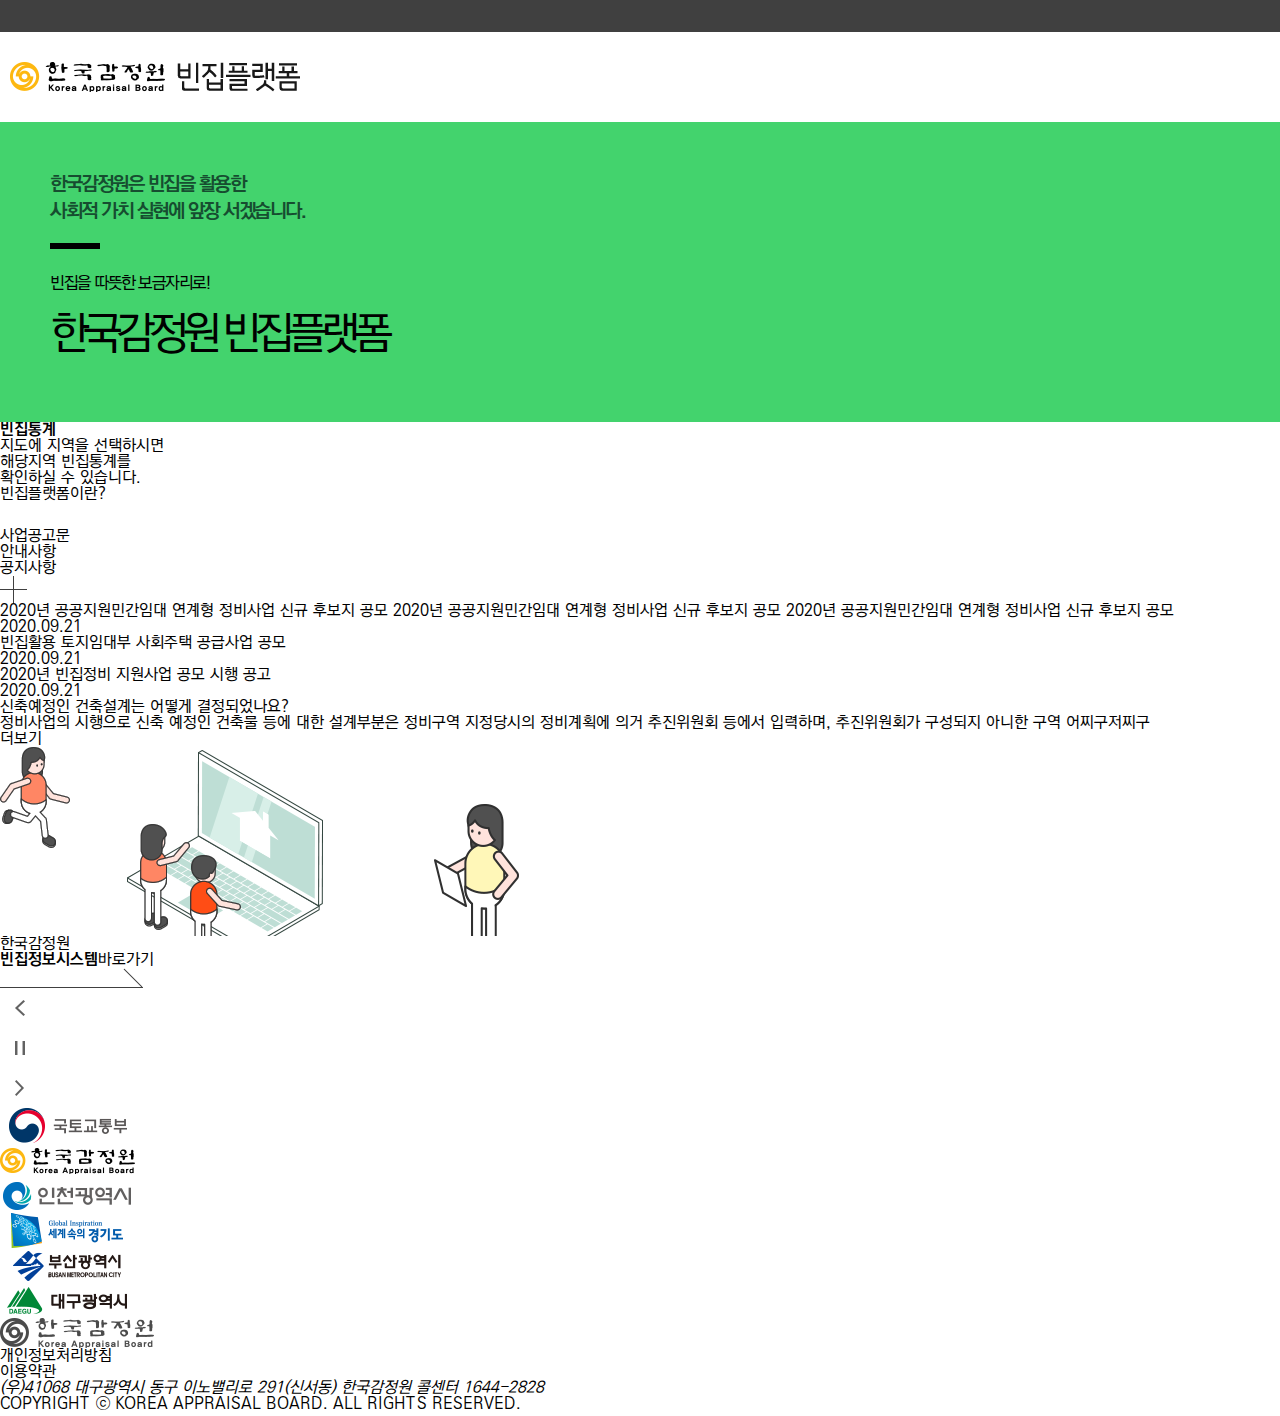
<file: config/test.html>
<!DOCTYPE html>
<html lang="ko">

<head>
    <meta charset="UTF-8">
    <meta name="viewport" content="width=device-width, initial-scale=1.0">
    <title>한국감정원 빈집플랫폼 연습</title>
    <link rel="stylesheet" href="../assets/css/reset.css">
    <link rel="stylesheet" href="../assets/css/test.css">
    <script src="https://code.jquery.com/jquery-3.5.1.min.js"></script>
</head>

<body>
    <header id="header">
        
        <div class="quick">
            <ul>
                <li>
                    <a href="#link">
                        <img src="../assets/images/login.png" alt="로그인">
                        로그인
                    </a>
                </li>
                
                <li>
                    <a href="#link">
                        회원가입
                    </a>
                </li>

                <li>
                    <a href="#link">
                        빈집정보시스템
                    </a>
                </li>
            </ul>
        </div>

        <div class="header__container">
            <h1 class="logo">
                <a href="#link">한국감정원 빈집플랫폼 로고</a>
            </h1>

            <ul class="wrap__gnb">
                <li>
                    <a href="#link">빈집플랫폼 소개</a>
                    <ul class="wrap__lnb--intro">
                        <li>빈집플랫폼 소개</li>
                        <li>구성체계</li>
                        <li>사업 신청절차</li>
                        <li>조직 및 연락처</li>
                        <li>빈집정비사업 개요</li>
                        <li>ICT기반의<br>빈집정보시스템 구축</li>
                        <li>빈집실태조사</li>
                        <li>빈집정비계획수립</li>
                    </ul>
                </li>

                <li>
                    <a href="#link">빈집플랫폼 통계</a>
                    <ul class="wrap__lnb--intro">
                        <li>빈집추정 통계</li>
                        <li>빈집 통계</li>
                        <li>빈집플랫폼 통계</li>
                    </ul>
                </li>

                <li>
                    <a href="#link">빈집 검색/신청</a>
                    <ul class="wrap__lnb--intro">
                        <li>빈집검색</li>
                        <li>빈집신청</li>
                    </ul>
                </li>

                <li>
                    <a href="#link">My 빈집 조회</a>
                    <ul class="wrap__lnb--intro">
                        <li>My 빈집조회</li>
                    </ul>
                </li>

                <li>
                    <a href="#link">알림마당</a>
                    <ul class="wrap__lnb--intro">
                        <li>공지사항</li>
                        <li>사업공고문</li>
                        <li>안내사항</li>
                        <li>FAQ</li>
                        <li>고시공고</li>
                    </ul>
                </li>
            </ul>

            <a href="#link" class="wrap__menu">
                <div class="wrap__menu--container">
                    <span class="top">
                        <em class="sr-only">탑라인</em>
                    </span>
                    <span class="mid">
                        <em class="sr-only">중간라인</em>
                    </span>
                    <span class="bottom">
                        <em class="sr-only">바텀라인</em>
                    </span>
                </div>
            </a>
        </div>
    </header>

    <div id="mainCon" class="main">
        <div class="mainLeft">
            <div class="main__text">
                <div class="main__text--content">
                    <p>한국감정원은 빈집을 활용한<br>사회적 가치 실현에 앞장 서겠습니다.</p>
                    <p>빈집을 따뜻한 보금자리로!</p>
                    <h2>한국감정원 빈집플랫폼</h2>
                </div>
            </div>
            <div class="main__map">
                <div class="main__map--text">
                    <div class="main__map--wrap">
                        <h2>빈집통계</h2>
                        <p>지도에 지역을 선택하시면<br>해당지역 빈집통계를<br>확인하실 수 있습니다.</p>
                    </div>
                </div>
            </div>
        </div>

        <div class="mainRight">
            <div class="main__banner">
                <div class="main__banner--img">
                    <a href="#link">
                        <p>빈집플랫폼이란?</p>
                        <img src="../assets/images/visual-arrow.png" alt="빈집플랫폼설명">
                    </a>
                </div>
            </div>

            <div class="main__notice">
                <div class="main__notice--table">
                    <ul class="main__notice--title">
                        <li>
                            <a href="#link">사업공고문</a>
                        </li>
                        <li>
                            <a href="#link">안내사항</a>
                        </li>
                        <li>
                            <a href="#link">공지사항</a>
                        </li>
                    </ul>

                    <a href="#link"><img src="../assets/images/main-plus.png"></a>

                    <ul class="main__notice--sub">
                            <li>
                                <a href="#link">2020년 공공지원민간임대 연계형 정비사업 신규 후보지 공모 2020년 공공지원민간임대 연계형 정비사업 신규 후보지 공모 2020년 공공지원민간임대 연계형 정비사업 신규 후보지 공모</a>
                                <span>2020.09.21</span>
                            </li>
                        
                            <li>
                                <a href="#link">빈집활용 토지임대부 사회주택 공급사업 공모</a>
                                <span>2020.09.21</span>
                            </li>
                        
                            <li>
                                <a href="#link">2020년 빈집정비 지원사업 공모 시행 공고</a>
                                <span>2020.09.21</span>
                            </li>
                    </ul>
                </div>
            </div>

            <div class="main__FAQ">
                <dl>
                    <dt>신축예정인 건축설계는 어떻게 결정되었나요?</dt>
                    <dd><span>정비사업의 시행으로 신축 예정인 건축물 등에 대한 설계부분은 정비구역 지정당시의
                    정비계획에 의거 추진위원회 등에서 입력하며, 추진위원회가 구성되지 아니한 구역 어찌구저찌구</span></dd>
                </dl>
                <a href="#link">더보기</a>
            </div>
        </div>

    </div>

    <div class="mainLink">
        <img src="../assets/images/go-img.png" alt="바로가기 이미지" class="mainLink__banner">

        <a href="#link" class="mainLink__banner--link">
            <span>한국감정원</span>
            <p><b>빈집정보시스템</b>바로가기</p>
            
            <img src="../assets/images/go-arrow.png" alt="한국감정원 빈집정보시스템 바로가기">
        </a>
    </div>

    <div class="mainCompany">
        <div class="mainCompany__inner">
            <ul class="mainCompany__inner--arrow">
                <li><img src="../assets/images/org-l.png" alt="좌측클릭"></li>
                <li><img src="../assets/images/org-s.png" alt=""></li>
                <li><img src="../assets/images/org-r.png" alt="우측클릭"></li>
            </ul>
            <ul class="mainCompany__inner--area">
                <li><img src="../assets/images/org-1.png" alt="국토교통부"></li>
                <li><img src="../assets/images/org-2.png" alt="한국감정원"></li>
                <li><img src="../assets/images/org-3.png" alt="인천광역시"></li>
                <li><img src="../assets/images/org-4.png" alt="세계속의경기도"></li>
                <li><img src="../assets/images/org-5.png" alt="부산광역시"></li>
                <li><img src="../assets/images/org-6.png" alt="대구광역시"></li>
            </ul>
        </div>
    </div>
    
    <footer id="footer">
        <div class="mainFooter">
            <h2><img src="../assets/images/f-logo.png" alt="한국감정원로고"></h2>
            <div class="mainFooter__title">
                <ul class="mainFooter__text">
                    <li><a>개인정보처리방침</a></li>
                    <li><a>이용약관</a></li>
                </ul>

                <address class="mainFooter__text--address">
                    <span>(우)41068 대구광역시 동구 이노밸리로 291(신서동)</span>
                    <span>한국감정원 콜센터 1644-2828</span>
                </address>

                <p>COPYRIGHT ⓒ KOREA APPRAISAL BOARD. ALL RIGHTS RESERVED.</p>
            </div>
            
        </div>
    </footer>
</body>

</html>
</file>
<file: assets/css/test.css>
*{
    font-family:'kopub', sans-serif; 
    color:#000; 
    margin:0; 
    padding:0; 
    border:0; 
    box-sizing:border-box;
    line-height:1;
}   

html, body, div, span, applet, object, iframe,
h1, h2, h3, h4, h5, h6, p, blockquote, pre,
a, abbr, acronym, address, big, cite, code,
del, dfn, em, img, ins, kbd, q, s, samp,
small, strike, strong, sub, sup, tt, var,
b, u, i, center,
dl, dt, dd, ol, ul, li,
fieldset, form, label, legend,
table, caption, tbody, tfoot, thead, tr, th, td,
article, aside, canvas, details, embed, 
figure, figcaption, footer, header, hgroup, 
menu, nav, output, ruby, section, summary,
time, mark, audio, video {
	margin: 0;
	padding: 0;
	border: 0;
	font-size: 16px;
	vertical-align: middle;
}
article, aside, details, figcaption, figure, 
footer, header, hgroup, menu, nav, section{
	display: block;
}

body {
    line-height: 1;
    position:relative;
    margin:0;
    padding:0;
    max-width: 640px;
}

ol, ul {
    list-style: none;
    font-size:0;
}
blockquote, q {
	quotes: none;
}
blockquote:before, blockquote:after,
q:before, q:after {
	content: '';
	content: none;
}
em{
    font-style:normal;
}
table {
    width:100%;
	border-collapse: collapse;
	border-spacing: 0;
}
a {
    color:#000;
    display:block;
    text-decoration: none;
    cursor:pointer;
}
a:hover, a:active {
    text-decoration: none
    ;}

select {
    border-radius: 0;
    -webkit-border-radius:0;
    appearance: none;
    -webkit-appearance: none;
    -moz-appearance: none;
}
select option{
    font-size: inherit; color: inherit;
}

/* 네이티브 화살표 숨기기 */
select::-ms-expand {
    display: none;
}

select:focus::-ms-value{background-color:#fff; color:#000;}

/* Base */
[role="button"],
input[type="submit"],
input[type="reset"],
input[type="button"],
button {
    -webkit-box-sizing: content-box;
    -moz-box-sizing: content-box;
    box-sizing: content-box;
}

/* Reset `button` and button-style `input` default styles */
input[type="submit"],
input[type="reset"],
input[type="button"]{
    background: none;
    border: 0;
    color: inherit;
    font: inherit;
    line-height: normal;
    overflow: visible;
    padding: 0;
    -webkit-appearance: button; /* for input */
    -webkit-user-select: none; /* for button */
    -moz-user-select: none;
    -ms-user-select: none;
    cursor:pointer;
}

button {
    border: 0;
    overflow: visible;
    -webkit-appearance: button; /* for input */
    -webkit-user-select: none; /* for button */
    -moz-user-select: none;
    -ms-user-select: none;
    cursor:pointer;
}

input::-moz-focus-inner,
button::-moz-focus-inner {
    border: 0;
    padding: 0;
}

input:-webkit-autofill,
input:-internal-autofill-selected{
	-webkit-box-shadow:0 0 0 30px #ffffff inset;
	-webkit-text-fill-color:#000000;
}

input::placeholder{color:#8d7272; font-size:15px;}
input:-ms-input-placeholder{color:#8d7272; font-size:15px;}
input::-webkit-input-placeholder{color:#8d7272; font-size:15px;}
input:-moz-input-placeholder{color:#8d7272; font-size:15px;}
input::-moz-input-placeholder{color:#8d7272; font-size:15px;}


/* 기본 css */
.sr-only {
    position:absolute; 
    left:-10000px; 
    top:auto; 
    width:1px; 
    height:1px; 
    overflow:hidden;
}

#header .quick{background: #404040; width: 100%; height: 32px;}
#header .quick ul{float: right; font-size: 0;}
#header .quick ul li{display: inline-block; border-left: 1px solid #575757; position: relative; overflow: hidden;}
#header .quick ul li a{display: block; padding: 0 15px; text-align: center; line-height: 32px; color: #fff; font-size: 13px; letter-spacing: -1.3px;}
#header .quick ul li a img{padding-right: 6px;}

.header__container{position: relative; background: #fff; height: 90px; line-height: 90px;}
.header__container .logo{background: url(../images/logo.png) no-repeat 0 50%; margin-left: 10px; width: 290px; height: 90px;}
.header__container .logo a{font-size: 0; position: absolute; left: 0; top: 0;}

.header__container .wrap__gnb li{display: none;}

.header__container .wrap__menu{float: right; right: 0; top: 0; background: #43d46d; z-index: 99; width: 70px; height: 90px; position: absolute; border-bottom: 1px solid #e3e3e3;}
.wrap__menu span{display: block; width: 18px; height: 2px; background: #fff; margin-bottom: 10px;}
.wrap__menu--container{position: absolute; top: 31px; left: 26px;}
    
#mainCon{font-size: 0; clear: both; overflow: hidden;}    
.main__text{width: 100%; height: 300px; background: #43d36d;}
.main__text--content{width: 100%; padding-left: 50px; padding-top: 50px;}
.main__text--content > p:nth-child(1){font-size: 20px; font-weight: 700; line-height: 1.33; letter-spacing: -1.5px; color: #164d30;}
.main__text--content > p:nth-child(1)::after{content: ""; position: absolute; display: block; width: 50px; height: 6px; background: #000; margin-top: 18px;}
.main__text--content > p:nth-child(2){font-size: 17px; margin-top: 50px; padding-bottom: 20px; letter-spacing: -1.5px}
.main__text--content > h2{font-size: 45px; letter-spacing: -6px; font-weight: 500;}
</file>
